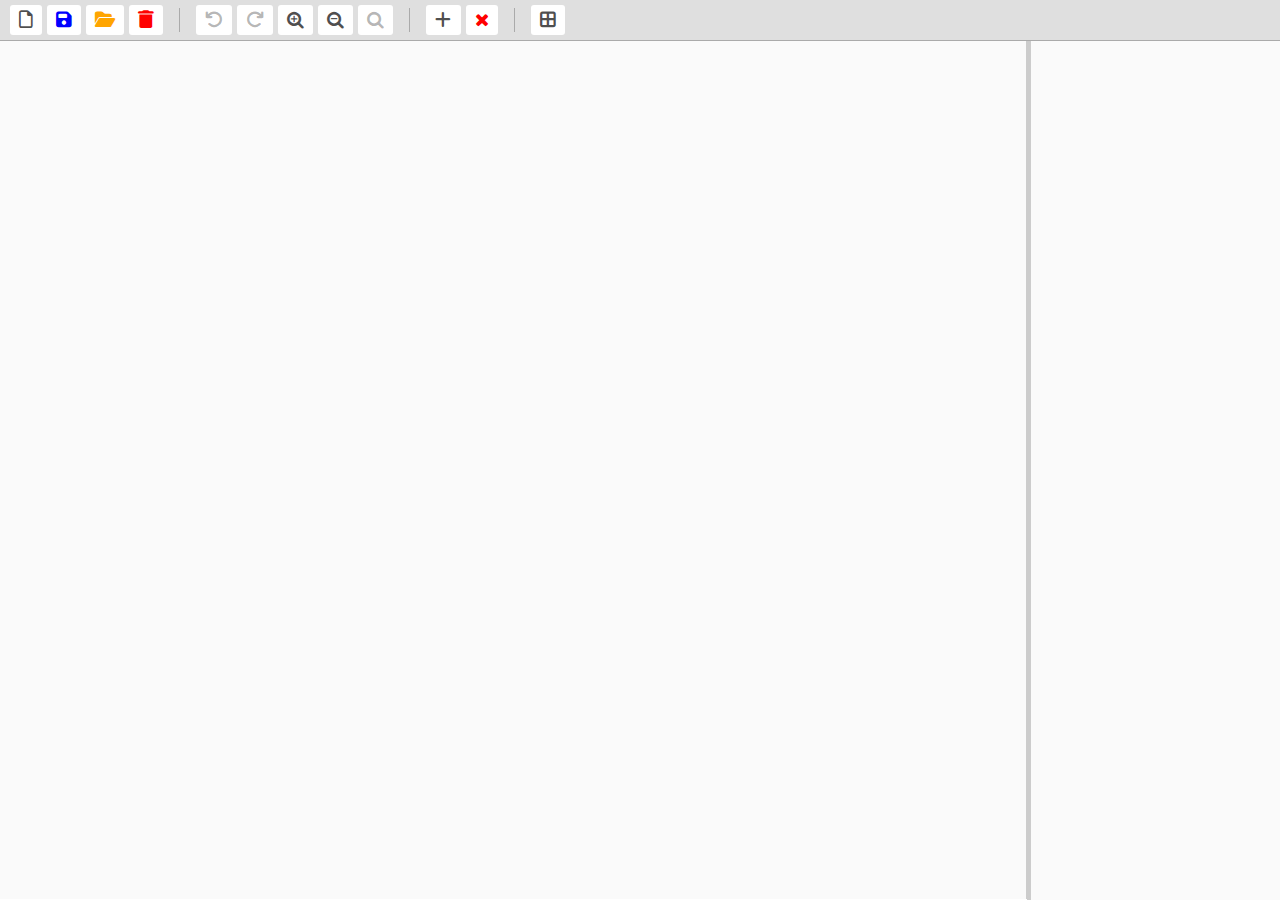
<file: index.html>
<!DOCTYPE html>
<html lang="ru">
<head>
    <meta charset="UTF-8">
    <title>Диаграмма с авторасширением</title>

    <link rel="stylesheet" href="https://cdnjs.cloudflare.com/ajax/libs/font-awesome/6.5.0/css/all.min.css"
          integrity="sha512-..." crossorigin="anonymous" referrerpolicy="no-referrer"/>
    <link rel="stylesheet" href="https://cdnjs.cloudflare.com/ajax/libs/font-awesome/4.7.0/css/font-awesome.min.css"
          integrity="sha512-..." crossorigin="anonymous" referrerpolicy="no-referrer"/>
    <link rel="stylesheet" href="style.css">
</head>
<body>

<!-- Верхняя панель -->
<div id="toolbar">

    <!-- Работа с проектом -->
    <div class="group">
        <button title="Новый проект" id="newProject"><i class="far fa-file"></i></button>
        <button title="Сохранить проект" id="saveProject"><i class="fas fa-floppy-disk"></i></button>
        <button title="Открыть проект" id="loadProject"><i class="fas fa-folder-open"></i></button>
        <button title="Удалить проект" id="deleteProject"><i class="fas fa-trash"></i></button>
    </div>

    <div class="separator"></div>

    <!-- Undo/Redo и масштаб -->
    <div class="group">
        <button title="Undo" id="undo" class="disabled"><i class="fas fa-undo"></i></button>
        <button title="Redo" id="redo" class="disabled"><i class="fas fa-redo"></i></button>
        <button title="Увеличить масштаб" id="zoomIn"><i class="fa fa-search-plus" aria-hidden="true"></i></button>
        <button title="Уменьшить масштаб" id="zoomOut"><i class="fa fa-search-minus" aria-hidden="true"></i></button>
        <button title="Сброс масштаба" id="zoomReset" class="disabled"><i class="fa fa-search" aria-hidden="true"></i></button>
    </div>

    <div class="separator"></div>

    <!-- Добавление -->
    <div class="group">
        <button title="Добавить таблицу" id="addBlock"><i class="fas fa-plus"></i></button>
        <button title="Добавить связь" id="addConnection" style="display: none"><i class="fas fa-link"></i></button>
        <button title="Удалить обьект" id="removeObject" class="disabled"><i class="fa fa-times" aria-hidden="true"></i></button>
    </div>

    <div class="separator"></div>

    <div class="group">
        <button title="Показать сетку" id="toggleGrid"><i class="fas fa-border-all"></i></button>
        <button title="Прилипание к сетке" id="toggleSnap" class="active"><i class="fas fa-magnet"></i></button>
    </div>

</div>

<div id="main">
    <div id="workspace">
        <div id="canvas">
            <svg id="connections">
                <defs>
                    <!-- воронья лапка (N) -->
                    <marker id="many" class="marker-relation" markerWidth="14" markerHeight="14" refX="13" refY="7"
                            orient="auto" markerUnits="strokeWidth">
                        <path d="M13,0 L1,7 L13,14" stroke="gray" stroke-width="1" fill="none"/>
                    </marker>

                    <marker id="many-start" class="marker-relation" markerWidth="14" markerHeight="14" refX="0" refY="7"
                            orient="auto" markerUnits="strokeWidth">
                        <path d="M0,0 L13,7 L0,13" stroke="gray" stroke-width="1" fill="none"/>
                    </marker>
                </defs>
            </svg>
        </div>
    </div>

    <div id="splitter"></div>

    <div id="inspector">

    </div>
</div>

<!-- шаблон заголовка для инспектора -->
<template id="inspector-title-template">
    <div class="inspector-title model-list">
        <div class="left">
            <button class="back-btn" title="Вернуться к списку">←</button>
            <span class="title-text">Модель</span>
        </div>
        <span class="subtitle">properties</span>
    </div>
</template>

<template id="inspector-model-list">
    <div class="inspector-title property">
        <div class="left">
            <span class="title-text">Список обьектов</span>
        </div>
        <span class="subtitle">list</span>
    </div>
</template>


<script src="js/variables.js"></script>
<script src="js/model-name.js"></script>

<script>
    let btnAddConnection = document.getElementById("addConnection");

    function showBtnAddConnection(){
        btnAddConnection.style.display = 'block';
    }

    function hideBtnAddConnection(){
        btnAddConnection.style.display = 'none';
    }
    //*******************************************************
    //                     Создание блока                  //
    //*******************************************************
    function createBlock(data = null) {

        const block = document.createElement("div");

        block.className = "block";
        block.style.top = (data?.top || 50) + "px";
        block.style.left = (data?.left || 50) + "px";
        // Присваиваем уникальный UUID
        block.dataset.id = data?.id || generateUUID();

        const uniqueName = getUniqueDefaultName("Model");
        const name = data?.title || uniqueName;

        block.innerHTML = `
      <div class="block-header">
        <span class="title">${name}</span>
        <span class="delete-block">×</span>
      </div>
      <ul class="fields">
        ${(data?.fields || ["id INT", "name VARCHAR"]).map(f => {
            const [name, type] = f.split(" ");
            return `<li data-field-name="${name}" data-block-id="${block.dataset.id}"><span>${name}</span><span>${type}</span></li>`;
        }).join("")}
      </ul>
      <button class="add-field">+ Добавить поле</button>
    `;

        canvas.appendChild(block);

        block.x = block.offsetLeft;
        block.y = block.offsetTop;
        block.title = name;

        let title = block.querySelector(".title");

        title.title = "Для редактирования имени - двойной клик";

        block.querySelector(".delete-block").onclick = () => {
            if (confirm("Удалить обьект?")) {
                block.remove();
                updateAllConnections();
                saveState();
                inspector.showModelList();
            }
        };

        // block.querySelector(".add-field").onclick = () => {
        //     const li = document.createElement("li");
        //     li.innerHTML = "<span>new_field</span><span>INT</span>";
        //     block.querySelector(".fields").appendChild(li);
        //     attachFieldEvents(li);
        //     saveState();
        // };
        //
        title.parentElement.ondblclick = () => enableEditing(title, block);

        // ------------------- Перетаскивание блока -------------------
        let header = block.querySelector(".block-header");

        header.onmousedown = e => {
            if (e.shiftKey) {
                //startFieldConnection(block, e);
            } else {
                startDragging(block, e);
            }
        };

        [...block.querySelectorAll("li")].forEach(attachFieldEvents);

        adjustCanvasSize();

        inspector.showModelList();
    }

    //*******************************************************
    //                   Перетаскивание                    //
    //*******************************************************
    function startDragging(block, e) {
        let isChange = false;
        let startX = e.clientX;
        let startY = e.clientY;

        // Вызывается при перемещении блока
        function onMouseMove(ev) {
            isChange = true;
            const dx = ev.clientX - startX;
            const dy = ev.clientY - startY;

            block.x += dx;
            block.y += dy;

            block.x = block.x < 10 ? 10 : block.x;
            block.y = block.y < 10 ? 10 : block.y;

            // Привязка к сетке
            if(snapToGrid) {
               // block.x = Math.round(block.x / gridSize) * gridSize;
                //block.y = Math.round(block.y / gridSize) * gridSize;

                const threshold = 4; // пикселей

                const x = Math.round(block.x / gridSize) * gridSize;
                if (Math.abs(x - block.x) < threshold) {
                    block.x = x;
                }

                const y = Math.round(block.y / gridSize) * gridSize;
                if (Math.abs(y - block.y) < threshold) {
                    block.y = y;
                }
            }

            block.style.left = block.x + "px";
            block.style.top = block.y + "px";

            startX = ev.clientX;
            startY = ev.clientY;

            adjustCanvasSize();
            updateAllConnections();
        }

        document.addEventListener("mousemove", onMouseMove);

        document.onmouseup = () => {
            document.removeEventListener("mousemove", onMouseMove);
            document.onmouseup = null;
            //saveState();
            if(isChange) {
                saveDraft();
                isChange = false;
            }
        };
    }

    //********************************************************
    //             События полей для соединения             //
    //********************************************************
    function attachFieldEvents(li) {

        li.onmousedown = e => {

            if (e.shiftKey) {

                startFieldConnection(li, e);

                e.preventDefault();
            }else{
showBtnAddConnection();
            }
        };
    }

    // ------------ Начало соединения поля ------------------
    function startFieldConnection(li, e) {
        connecting = li;
        tempLine = document.createElementNS("http://www.w3.org/2000/svg", "path");
        tempLine.setAttribute("stroke", "gray");
        tempLine.setAttribute("stroke-width", "1");
        tempLine.setAttribute("fill", "none");
        tempLine.setAttribute("stroke-dasharray", "5,5");
        svgContainer.appendChild(tempLine);
        document.addEventListener("mousemove", onTempLineMoveField); // рисуем временную линию
        document.addEventListener("mouseup", onTempLineEndField);    // кнопка отпущена - фиксируем результат
    }

    function onTempLineMoveField(e) {
        if (!connecting) return;

        const zoom = zoomLevel || 1;

        const a = connecting.getBoundingClientRect();
        const cs = canvas.getBoundingClientRect();

        // Преобразуем координаты с учетом масштаба
        const x1 = (a.right - cs.left) / zoom;
        const y1 = (a.top + a.height / 2 - cs.top) / zoom;
        const x2 = (e.clientX - cs.left) / zoom;
        const y2 = (e.clientY - cs.top) / zoom;

        const midX = (x1 + x2) / 2;
        tempLine.setAttribute("d", `M${x1},${y1} L${midX},${y1} L${midX},${y2} L${x2},${y2}`);
    }

    // ------------------- Завершение соединения -------------------
    function onTempLineEndField(e) {
        if (!connecting) return;
        const target = document.elementFromPoint(e.clientX, e.clientY);
        const targetLi = target.closest("li");
        if (targetLi && targetLi !== connecting) {
            connectFields(connecting, targetLi);
            saveConnections();
        }
        tempLine.remove();
        tempLine = null;
        connecting = null;
        document.removeEventListener("mousemove", onTempLineMoveField);
        document.removeEventListener("mouseup", onTempLineEndField);
    }

    // ------------------- Создание постоянной линии -------------------
    function connectFields(fromLi, toLi, type = "one-to-many") {
        const path = document.createElementNS("http://www.w3.org/2000/svg", "path");
        path.setAttribute("stroke", "gray");
        path.setAttribute("stroke-width", "1");
        path.setAttribute("fill", "none");
        path.setAttribute("marker-start", "url(#many-start)");
        path.setAttribute("marker-end", "url(#many)");
        svgContainer.appendChild(path);

        // хит-зона — невидимая линия для удобного наведения
        const hitPath = document.createElementNS("http://www.w3.org/2000/svg", "path");
        hitPath.setAttribute("stroke", "transparent");
        hitPath.setAttribute("stroke-width", "8"); // удобная зона
        hitPath.setAttribute("fill", "none");
        hitPath.setAttribute("pointer-events", "stroke"); // чтобы ловила события
        svgContainer.appendChild(hitPath);

        // удаление связи по клику
        hitPath.addEventListener("click", () => {
            if (confirm("Удалить связь?")) {
                const idx = connections.findIndex(c => c.path === path);
                if (idx !== -1) {
                    connections[idx].path.remove();         // убрать из DOM
                    connections[idx].hitPath.remove();
                    connections.splice(idx, 1);             // убрать из массива
                    saveConnections();                      // обновить хранилище
                }
            }
        });

        hitPath.addEventListener("mouseenter", () => {
            //path.setAttribute("stroke", "tomato");
            path.setAttribute("stroke", "#666");
            path.setAttribute("stroke-width", "2")
        });
        hitPath.addEventListener("mouseleave", () => {
            path.setAttribute("stroke", "gray");
            path.setAttribute("stroke-width", "1")
        });

        const rel = {from: fromLi, to: toLi, path, hitPath};
        connections.push(rel);

        updateConnection(rel);
    }

    // ------------------- Обновление линии -------------------
    function updateConnection(rel) {
        const svg = document.getElementById('connections');
        const canvas = document.getElementById('canvas');

        // Подгоняем SVG под canvas
        const width = canvas.offsetWidth;
        const height = canvas.offsetHeight;
        svg.setAttribute('width', width);
        svg.setAttribute('height', height);
        svg.setAttribute('viewBox', `0 0 ${width} ${height}`);

        // Получаем координаты li через getBoundingClientRect
        const zoom = zoomLevel;

        const aRect = rel.from.getBoundingClientRect();
        const bRect = rel.to.getBoundingClientRect();
        const canvasRect = canvas.getBoundingClientRect();

        const x1 = (aRect.right - canvasRect.left) / zoom;
        const y1 = (aRect.top + aRect.height / 2 - canvasRect.top) / zoom;

        const x2 = (bRect.left - canvasRect.left) / zoom;
        const y2 = (bRect.top + bRect.height / 2 - canvasRect.top) / zoom;


        const points = [];
        points.push([x1, y1]);

        const verticalOffset = Math.abs(y2 - y1) / 2;

        if (x2 > x1 && ((x2 - x1) > 35)) {
            const midX = (x1 + x2) / 2;
            points.push([midX, y1]);
            points.push([midX, y2]);
        } else {
            const midX1 = x1 + 30;
            points.push([midX1, y1]);
            const midY = y1 < y2 ? y1 + verticalOffset : y1 - verticalOffset;
            const midX2 = x2 - 30;
            points.push([midX1, midY]);
            points.push([midX2, midY]);
            points.push([midX2, y2]);
        }

        points.push([x2, y2]);

        const d = points.map((p, i) => (i === 0 ? "M" : "L") + p[0] + "," + p[1]).join(" ");
        rel.path.setAttribute("d", d);
        if (rel.hitPath) rel.hitPath.setAttribute("d", d);
    }

    //********************************************************
    //                Кнопка добавить обьект                //
    //********************************************************
    document.getElementById("addBlock").onclick = () => {
        createBlock();
        saveState();
    };


    function updateAllConnections() {
        connections.forEach((el) => {
            let toId = el.to.dataset.blockId;
            let fromId = el.from.dataset.blockId;
            if (document.querySelector(`[data-block-id="${fromId}"]`) && document.querySelector(`[data-block-id="${toId}"]`)) {
                updateConnection(el);
            }else{
                el.path.remove();
                el.hitPath.remove();
            }
        });
    }

    function saveConnections() {
        saveState();
    }

    function saveState() {
        saveDraft();
    }

    //**************************************************************
    // Получить данные о текущем состоянии проекта в формате JSON //
    //**************************************************************
    function serializeState() {

        const blocks = Array.from(document.querySelectorAll(".block")).map(block => {

            const fields = Array.from(block.querySelectorAll(".fields li")).map(li => {
                const name = li.querySelector("span:nth-child(1)").innerText;
                const type = li.querySelector("span:nth-child(2)").innerText;
                return `${name} ${type}`;
            });

            const title = block.querySelector(".title")?.innerText || "Model";

            return {
                id: block.dataset.id,
                title,
                top: block.y,
                left: block.x,
                fields
            };
        });

        const rels = connections.map(c => ({
            fromId: c.from.closest(".block").dataset.id,
            fromField: c.from.dataset.fieldName,
            toId: c.to.closest(".block").dataset.id,
            toField: c.to.dataset.fieldName
        }));

        return {
            blocks,
            connections: rels
        };
    }

    //**************************************************************
    //         Загрузить конфигурацию проекта из data             //
    //**************************************************************
    function loadState(data) {

        // -------------  Очистить рабочее поле  --------------
        document.querySelectorAll(".block").forEach(b => b.remove());
        connections.forEach(c => c.path.remove());
        connections = [];

        // -------------  Восстановление блоков  --------------
        data.blocks.forEach(b => {
            createBlock({
                title: b.title,
                top: b.top,
                left: b.left,
                fields: b.fields
            });

            // -------  Задать блокам id и положение  --------
            const block = document.querySelectorAll(".block");
            const lastBlock = block[block.length - 1];
            lastBlock.dataset.id = b.id;
            lastBlock.x = b.left;
            lastBlock.y = b.top;
        });

        // ----------------- Восстановить связи  ---------------
        data.connections.forEach(rel => {

            const fromBlock = document.querySelector(`.block[data-id='${rel.fromId}']`);
            const toBlock = document.querySelector(`.block[data-id='${rel.toId}']`);

            if (!fromBlock || !toBlock) return;

            const fromField = Array.from(fromBlock.querySelectorAll("li"))
                .find(li => li.dataset.fieldName === rel.fromField);

            const toField = Array.from(toBlock.querySelectorAll("li"))
                .find(li => li.dataset.fieldName === rel.toField);

            // ------ Отрисовать линию -------
            if (fromField && toField) {
                connectFields(fromField, toField);
            }
        });
    }

    //***********************************************************************
    //  Сохранить в draft (черновик) после каждого действия с элементами   //
    //***********************************************************************
    function saveDraft() {
        const data = serializeState();
        localStorage.setItem("draftState", JSON.stringify(data));
        pushToHistory(data);
    }

    //************************************************************************
    //       Загрузить draft (черновик) - используется при запуске          //
    //************************************************************************
    function loadDraft() {
        const data = JSON.parse(localStorage.getItem("draftState") || "null");
        if (data) loadState(data);
    }


    //************************************************************
    //       Подстроить область рисования при перемещении       //
    //************************************************************
    function adjustCanvasSize() {
        const blocks = document.querySelectorAll(".block");
        let maxX = 0;
        let maxY = 0;

        blocks.forEach(block => {
            const right = block.x + block.offsetWidth;
            const bottom = block.y + block.offsetHeight;
            if (right > maxX) maxX = right;
            if (bottom > maxY) maxY = bottom;
        });

        // добавляем небольшой отступ
        const padding = 50;

        const newWidth = Math.max(canvas.offsetWidth, maxX + padding);
        const newHeight = Math.max(canvas.offsetHeight, maxY + padding);

        canvas.style.width = newWidth + "px";
        canvas.style.height = newHeight + "px";

        // также обновляем SVG
        const svg = document.getElementById("connections");
        svg.setAttribute('width', newWidth);
        svg.setAttribute('height', newHeight);
        svg.setAttribute('viewBox', `0 0 ${newWidth} ${newHeight}`);
    }


</script>

<script src="js/inspector.js"></script>
<script src="js/zoom.js"></script>
<script src="js/grid.js"></script>
<script src="js/main.js"></script>
<script src="js/undo-redo.js"></script>
<script src="js/project.js"></script>
</body>
</html>
</file>
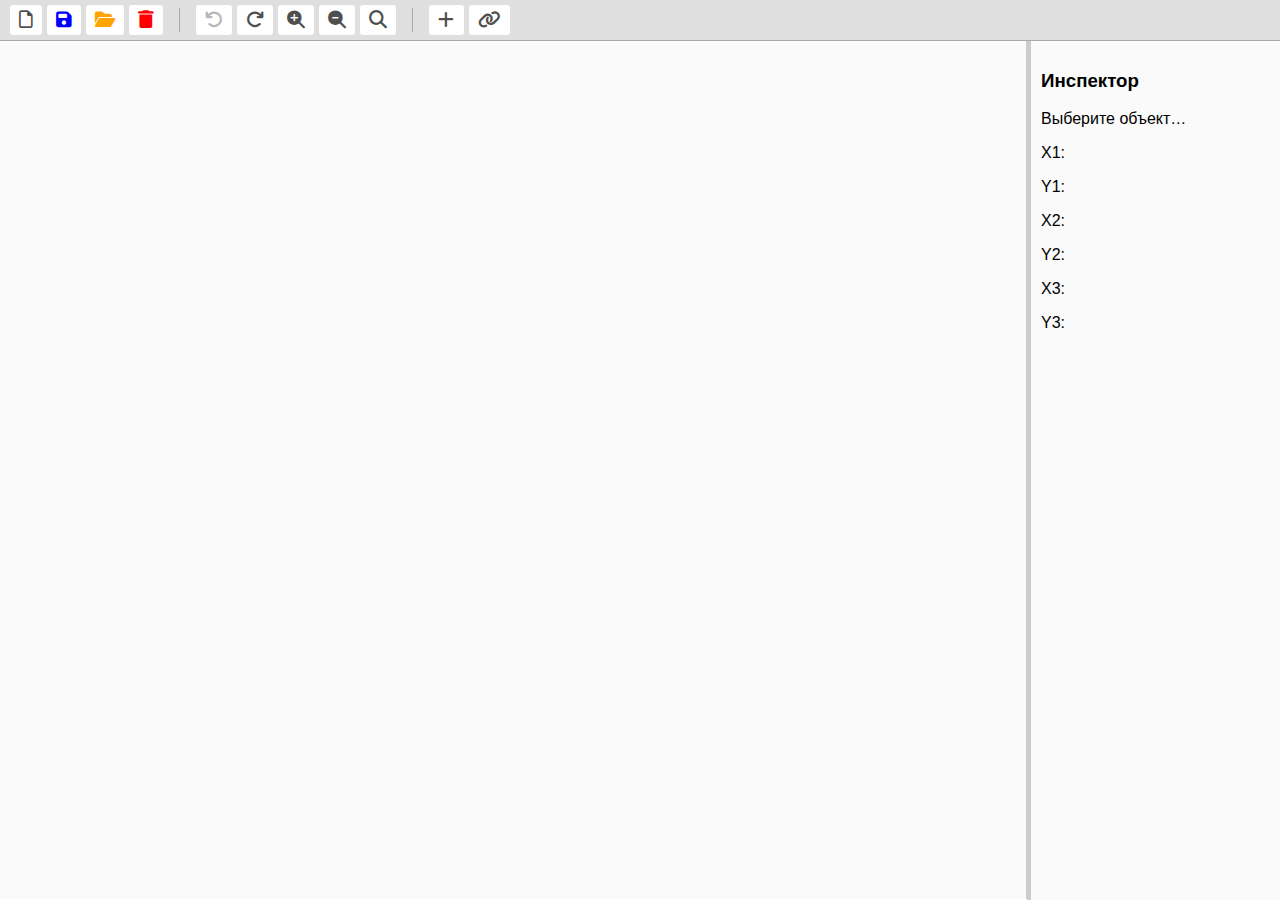
<file: old/index.html>
<!DOCTYPE html>
<html lang="ru">
<head>
    <meta charset="UTF-8">
    <title>Workbench Designer с полями</title>
    <link rel="stylesheet" href="https://cdnjs.cloudflare.com/ajax/libs/font-awesome/6.5.0/css/all.min.css"
          integrity="sha512-..." crossorigin="anonymous" referrerpolicy="no-referrer"/>
    <link rel="stylesheet" href="../style.css">
</head>
<body>
<!-- Верхняя панель -->
<div id="toolbar">

    <!-- Работа с проектом -->
    <div class="group">
        <button title="Новый проект" id="newProject"><i class="far fa-file"></i></button>
        <button title="Сохранить проект" id="saveProject"><i class="fas fa-floppy-disk"></i></button>
        <button title="Открыть проект" id="loadProject"><i class="fas fa-folder-open"></i></button>
        <button title="Удалить проект" id="deleteProject"><i class="fas fa-trash"></i></button>
    </div>

    <div class="separator"></div>

    <!-- Undo/Redo и масштаб -->
    <div class="group">
        <button title="Undo" id="undo" class="disabled"><i class="fas fa-undo"></i></button>
        <button title="Redo" id="redo"><i class="fas fa-redo"></i></button>
        <button title="Увеличить масштаб" id="zoomIn"><i class="fas fa-magnifying-glass-plus"></i></button>
        <button title="Уменьшить масштаб" id="zoomOut"><i class="fas fa-magnifying-glass-minus"></i></button>
        <button title="Сброс масштаба" id="zoomReset"><i class="fas fa-magnifying-glass"></i></button>
    </div>

    <div class="separator"></div>

    <!-- Добавление -->
    <div class="group">
        <button title="Добавить таблицу" id="addBlock"><i class="fas fa-plus"></i></button>
        <button title="Добавить связь" id="addConnection"><i class="fas fa-link"></i></button>
    </div>

</div>

<!-- Центральная часть -->
<div id="main">
        <div class="workspace" id="workspace" style="">
            <svg id="connections" style="overflow: visible;">
                <defs>
                    <!-- одиночная палочка (1) -->
                    <marker id="one" markerWidth="6" markerHeight="20" refX="1" refY="10" orient="auto"
                            markerUnits="strokeWidth">
                        <path d="M1,0 L1,20" stroke="black" stroke-width="1"/>
                    </marker>

                    <!-- воронья лапка (N) -->
                    <marker id="many" class="marker-relation" markerWidth="14" markerHeight="14" refX="13" refY="7"
                            orient="auto" markerUnits="strokeWidth">
                        <path d="M13,0 L1,7 L13,14" stroke="gray" stroke-width="1" fill="none"/>
                    </marker>

                    <marker id="many-start" class="marker-relation" markerWidth="14" markerHeight="14" refX="0" refY="7"
                            orient="auto" markerUnits="strokeWidth">
                        <path d="M0,0 L13,7 L0,13" stroke="gray" stroke-width="1" fill="none"/>
                    </marker>
                </defs>
            </svg>
        </div>

    <div id="splitter"></div>

    <div id="inspector">
        <h3>Инспектор</h3>
        <p>Выберите объект…</p>
        <p>X1: <span id="x1"></span></p>
        <p>Y1: <span id="y1"></span></p>
        <p>X2: <span id="x2"></span></p>
        <p>Y2: <span id="y2"></span></p>
        <p>X3: <span id="x3"></span></p>
        <p>Y3: <span id="y3"></span></p>
    </div>

</div>

<!-- Нижняя строка -->
<!--<div id="statusbar">-->
<!--    <span id="projectName">Проект: безымянный</span>-->
<!--    <span id="hint">Подсказка: ничего не выбрано</span>-->
<!--</div>-->

<script>
   // const hint = document.getElementById("hint");
   // document.getElementById("workspace").addEventListener("mousemove", e => {
   //     hint.textContent = `Координаты: ${e.offsetX}, ${e.offsetY}`;
   // });

    const splitter = document.getElementById('splitter');
    const work = document.getElementById('workspace');
    const inspector = document.getElementById('inspector');

    splitter.addEventListener('mousedown', e => {
        e.preventDefault();
        const startX = e.clientX;
        const startWorkspaceWidth = work.offsetWidth;
        const startInspectorWidth = inspector.offsetWidth;

        function onMouseMove(ev) {
            const dx = ev.clientX - startX;
            const newWorkspaceWidth = startWorkspaceWidth + dx;
            const newInspectorWidth = startInspectorWidth - dx;
            if (newWorkspaceWidth < 100 || newInspectorWidth < 100) return; // минимальные размеры
            work.style.flex = '0 0 ' + newWorkspaceWidth + 'px';
            inspector.style.width = newInspectorWidth + 'px';
        }

        function onMouseUp() {
            document.removeEventListener('mousemove', onMouseMove);
            document.removeEventListener('mouseup', onMouseUp);
        }

        document.addEventListener('mousemove', onMouseMove);
        document.addEventListener('mouseup', onMouseUp);
    });
</script>

<script src="storage.js"></script>
<script src="name_object.js"></script>
<script src="main.js"></script>

</body>
</html>
</file>
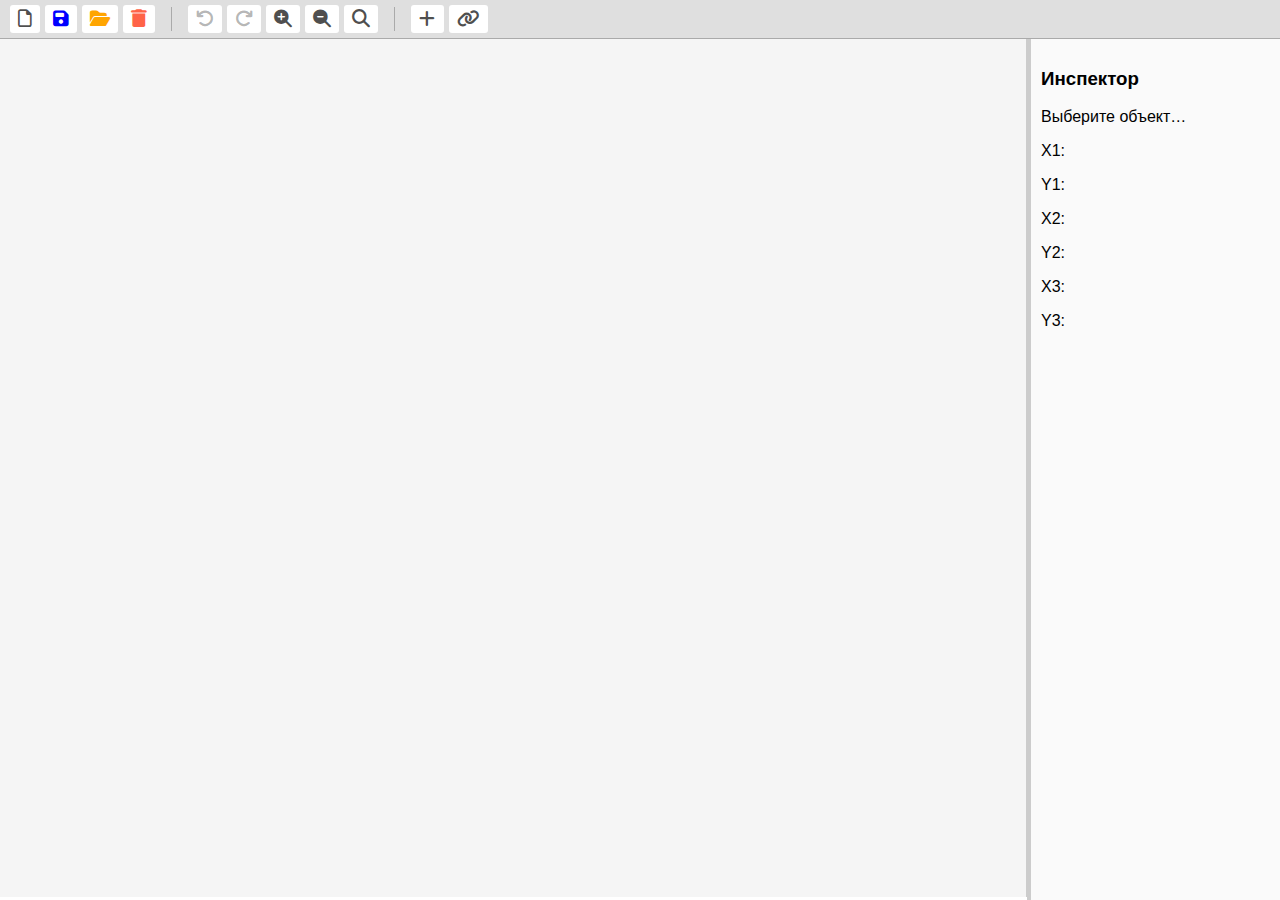
<file: index0.html>
<!DOCTYPE html>
<html lang="ru">
<head>
    <meta charset="UTF-8">
    <title>Диаграмма с авторасширением</title>

    <link rel="stylesheet" href="https://cdnjs.cloudflare.com/ajax/libs/font-awesome/6.5.0/css/all.min.css"
          integrity="sha512-..." crossorigin="anonymous" referrerpolicy="no-referrer"/>

    <style>
        body {
            margin: 0;
            font-family: sans-serif;
            display: flex;
            flex-direction: column;
            height: 100vh;
        }

        /* Панель инструментов */
        #toolbar {
            background: #dfdfdf;
            border-bottom: 1px solid #aaa;
            padding: 5px 10px;
            display: flex;
            align-items: center;
            gap: 8px;
        }

        #toolbar .group {
            display: flex;
            align-items: center;
            gap: 5px;
        }

        #toolbar .separator {
            width: 1px;
            background: #aaa;
            height: 24px;
            margin: 0 8px;
        }

        #toolbar button {
            border: none;
            background: #fff;
            padding: 5px 8px;
            cursor: pointer;
            border-radius: 3px;
            display: flex;
            align-items: center;
            justify-content: center;
            font-size: 16px;
        }

        #toolbar button:hover {
            background: #eeeeee;
        }

        #toolbar button span {
            margin-left: 4px;
            font-size: 14px;
        }

        #toolbar button i {
            font-size: 18px;
            color: rgba(0, 0, 0, 0.7); /* общий светлый тон */
            transition: color 0.2s;
        }

        #toolbar button:hover i {
            color: rgba(0, 0, 0, 1); /* при наведении темнее */
        }

        /* Цвета для отдельных кнопок */
        #saveProject i {
            color: blue !important;
        }

        #loadProject i {
            color: orange !important;
        }

        #deleteProject i {
            color: tomato !important;
        }

        button.disabled i {
            color: rgba(0, 0, 0, 0.3) !important; /* блеклый цвет */
            cursor: default !important; /* курсор не интерактивный */
            pointer-events: none !important; /* полностью отключает клики */
        }

        /**/

        #main {
            flex: 1;
            display: flex;
            height: calc(100% - 40px);
        }

        #workspace {
            overflow: scroll;
            position: relative;
            background: #f0f0f0;
        }

        #workspace {
            width: 100%;
            height: calc(100vh - 42px);
            background: #f5f5f5;
            flex: 1;
            border-right: 1px solid #ccc;
            /*overflow: auto;*/
        }

        #inspector {
            width: 250px;
            background: #fafafa;
            border-left: 1px solid #ccc;
            padding: 10px;
            box-sizing: border-box;
        }

        #splitter {
            width: 3px;
            cursor: ew-resize;
            background: #ccc;
        }

        #canvas {
            position: relative;
            width: 2000px; /* стартовая ширина */
            height: 2000px; /* стартовая высота */
        }

        /*.block {*/
        /*    position: absolute;*/
        /*    width: 120px;*/
        /*    height: 60px;*/
        /*    background-color: #3f51b5;*/
        /*    color: white;*/
        /*    border-radius: 6px;*/
        /*    text-align: center;*/
        /*    line-height: 60px;*/
        /*    user-select: none;*/
        /*    cursor: grab;*/
        /*    font-weight: bold;*/
        /*}*/

        .block {
            position: absolute;
            width: 240px;
            background: white;
            border: 1px solid #999;
            border-radius: 2px;
            box-shadow: 2px 2px 6px rgba(0, 0, 0, 0.1);
        }

        .block-header {
            display: flex;
            justify-content: space-between;
            align-items: center;
            background: #e6e6e6;
            padding: 6px 10px;
            font-weight: bold;
            cursor: move;
        }

        .block-header .title {
            white-space: nowrap;
            overflow: hidden;
            text-overflow: ellipsis;
            max-width: 200px;
            display: inline-block;
            vertical-align: middle;
        }

        .title-input {
            flex: 1;
            margin-right: 6px;
            font-weight: bold;
            border: 1px solid #fff;
            padding: 1px 2px;
            font-size: 14px;
        }

        .delete-block {
            cursor: pointer;
            color: red;
        }

        .fields {
            list-style: none;
            margin: 0;
            padding: 0;
        }

        .fields li {
            display: flex;
            justify-content: space-between;
            padding: 4px 8px;
            border-bottom: 1px solid #eee;
            cursor: pointer;
        }

        .fields li:hover {
            background: #f9f9f9;
        }

        .add-field {
            display: block;
            width: 100%;
            padding: 5px;
            border: none;
            background: #e0e0e0;
            cursor: pointer;
        }


        /*svg {*/
        /*    position: absolute;*/
        /*    top: 0;*/
        /*    left: 0;*/
        /*    pointer-events: none;*/
        /*    z-index: 0;*/
        /*}*/

        svg {
            position: absolute;
            top: 0;
            left: 0;
            width: 100%;
            height: 100%;
            pointer-events: none;
        }


        #workspace, .block, .header, .title {
            user-select: none;
            -webkit-user-select: none;
            -moz-user-select: none;
            -ms-user-select: none;
        }
    </style>
</head>
<body>

<!-- Верхняя панель -->
<div id="toolbar">

    <!-- Работа с проектом -->
    <div class="group">
        <button title="Новый проект" id="newProject"><i class="far fa-file"></i></button>
        <button title="Сохранить проект" id="saveProject"><i class="fas fa-floppy-disk"></i></button>
        <button title="Открыть проект" id="loadProject"><i class="fas fa-folder-open"></i></button>
        <button title="Удалить проект" id="deleteProject"><i class="fas fa-trash"></i></button>
    </div>

    <div class="separator"></div>

    <!-- Undo/Redo и масштаб -->
    <div class="group">
        <button title="Undo" id="undo" class="disabled"><i class="fas fa-undo"></i></button>
        <button title="Redo" id="redo" class="disabled"><i class="fas fa-redo"></i></button>
        <button title="Увеличить масштаб" id="zoomIn"><i class="fas fa-magnifying-glass-plus"></i></button>
        <button title="Уменьшить масштаб" id="zoomOut"><i class="fas fa-magnifying-glass-minus"></i></button>
        <button title="Сброс масштаба" id="zoomReset"><i class="fas fa-magnifying-glass"></i></button>
    </div>

    <div class="separator"></div>

    <!-- Добавление -->
    <div class="group">
        <button title="Добавить таблицу" id="addBlock"><i class="fas fa-plus"></i></button>
        <button title="Добавить связь" id="addConnection"><i class="fas fa-link"></i></button>
    </div>
</div>

<div id="main">
    <div id="workspace">
        <div id="canvas">
            <svg id="connections">
                <defs>
                    <!-- воронья лапка (N) -->
                    <marker id="many" class="marker-relation" markerWidth="14" markerHeight="14" refX="13" refY="7"
                            orient="auto" markerUnits="strokeWidth">
                        <path d="M13,0 L1,7 L13,14" stroke="gray" stroke-width="1" fill="none"/>
                    </marker>

                    <marker id="many-start" class="marker-relation" markerWidth="14" markerHeight="14" refX="0" refY="7"
                            orient="auto" markerUnits="strokeWidth">
                        <path d="M0,0 L13,7 L0,13" stroke="gray" stroke-width="1" fill="none"/>
                    </marker>
                </defs>
            </svg>
        </div>
    </div>

    <div id="splitter"></div>

    <div id="inspector">
        <h3>Инспектор</h3>
        <p>Выберите объект…</p>
        <p>X1: <span id="x1"></span></p>
        <p>Y1: <span id="y1"></span></p>
        <p>X2: <span id="x2"></span></p>
        <p>Y2: <span id="y2"></span></p>
        <p>X3: <span id="x3"></span></p>
        <p>Y3: <span id="y3"></span></p>
    </div>
</div>

<script>
    const svgContainer = document.getElementById("connections");
    const canvas = document.getElementById('canvas');
    let connecting = null;
    let tempLine = null;
    let connections = [];

    // Глобальные переменные
    let currentProjectId = null;

    // === История изменений для Undo/Redo ===
    let history = [];
    let historyPointer = -1;

    // ------------------- Функции для имен -------------------
    function toModelName(name) {
        name = name.replace(/[^a-zA-Z0-9\s_]/g, "").trim();
        const parts = name.split(/[\s_]+/);
        const camel = parts.map(p => p.charAt(0).toUpperCase() + p.slice(1).toLowerCase()).join("");
        return camel || "Model";
    }

    function isUniqueName(name, currentBlock = null) {
        const allTitles = Array.from(document.querySelectorAll(".block .title"))
            .filter(t => t !== currentBlock)
            .map(t => t.innerText.trim());
        return !allTitles.includes(name.trim());
    }

    function getUniqueDefaultName(base = "Model") {
        base = toModelName(base);
        let name = base, suffix = 1;
        while (!isUniqueName(name)) {
            name = base + '_' + suffix++;
        }
        return name;
    }

    // ------------------- Редактирование заголовка -------------------
    function enableEditing(titleEl) {
        const currentText = titleEl.innerText;
        const input = document.createElement("input");
        input.type = "text";
        input.value = currentText;
        input.className = "title-input";
        titleEl.replaceWith(input);
        input.focus();
        input.addEventListener("blur", () => finishEditing(input));
        input.addEventListener("keydown", (e) => {
            if (e.key === "Enter") finishEditing(input);
        });
    }

    function finishEditing(input) {
        let newName = toModelName(input.value);
        let suffix = 1, baseName = newName;
        while (!isUniqueName(newName, input)) {
            newName = `${baseName}${suffix++}`;
        }
        const newTitle = document.createElement("div");
        newTitle.className = "title";
        newTitle.innerText = newName;
        input.replaceWith(newTitle);
        let header = newTitle.parentElement;
        header.ondblclick = () => enableEditing(newTitle);
        saveState();
    }

    // вспомогательная функция для генерации UUID
    function generateUUID() {
        // простой вариант UUID v4
        return 'xxxxxxxx-xxxx-4xxx-yxxx-xxxxxxxxxxxx'.replace(/[xy]/g, function (c) {
            const r = Math.random() * 16 | 0, v = c === 'x' ? r : (r & 0x3 | 0x8);
            return v.toString(16);
        });
    }

    //*******************************************************
    //                     Создание блока                  //
    //*******************************************************
    function createBlock(data = null) {

        const block = document.createElement("div");

        block.className = "block";
        block.style.top = (data?.top || 50) + "px";
        block.style.left = (data?.left || 50) + "px";
        // Присваиваем уникальный UUID
        block.dataset.id = data?.id || generateUUID();

        const uniqueName = getUniqueDefaultName("Model");

        block.innerHTML = `
      <div class="block-header">
        <span class="title">${data?.title || uniqueName}</span>
        <span class="delete-block">×</span>
      </div>
      <ul class="fields">
        ${(data?.fields || ["id INT", "name VARCHAR"]).map(f => {
            const [name, type] = f.split(" ");
            return `<li data-field-name="${name}" data-block-id="${block.dataset.id}"><span>${name}</span><span>${type}</span></li>`;
        }).join("")}
      </ul>
      <button class="add-field">+ Добавить поле</button>
    `;

        workspace.appendChild(block);

        block.x = block.offsetLeft;
        block.y = block.offsetTop;

        let title = block.querySelector(".title");

        title.title = "Для редактирования имени - двойной клик";

        block.querySelector(".delete-block").onclick = () => {
            if (confirm("Удалить обьект?")) {
                block.remove();
                saveState();
            }
        };

        // block.querySelector(".add-field").onclick = () => {
        //     const li = document.createElement("li");
        //     li.innerHTML = "<span>new_field</span><span>INT</span>";
        //     block.querySelector(".fields").appendChild(li);
        //     attachFieldEvents(li);
        //     saveState();
        // };
        //
        title.parentElement.ondblclick = () => enableEditing(title);

        // ------------------- Перетаскивание блока -------------------
        let header = block.querySelector(".block-header");

        header.onmousedown = e => {
            if (e.shiftKey) {
                //startFieldConnection(block, e);
            } else {
                startDragging(block, e);
            }
        };

        [...block.querySelectorAll("li")].forEach(attachFieldEvents);

        adjustCanvasSize();

        //saveState();
    }

    //*******************************************************
    //                   Перетаскивание                    //
    //*******************************************************
    function startDragging(block, e) {

        let startX = e.clientX;
        let startY = e.clientY;

        // Вызывается при перемещении блока
        function onMouseMove(ev) {

            const dx = ev.clientX - startX;
            const dy = ev.clientY - startY;

            block.x += dx;
            block.y += dy;

            block.x = block.x < 10 ? 10 : block.x;
            block.y = block.y < 10 ? 10 : block.y;

            //document.getElementById('x1').innerHTML = block.y;

            block.style.left = block.x + "px";
            block.style.top = block.y + "px";

            startX = ev.clientX;
            startY = ev.clientY;

            adjustCanvasSize();
            updateAllConnections();
        }

        document.addEventListener("mousemove", onMouseMove);

        document.onmouseup = () => {
            document.removeEventListener("mousemove", onMouseMove);
            document.onmouseup = null;
            saveState();
        };
    }

    //********************************************************
    //             События полей для соединения             //
    //********************************************************
    function attachFieldEvents(li) {

        li.onmousedown = e => {

            if (e.shiftKey) {

                startFieldConnection(li, e);

                e.preventDefault();
            }
        };
    }

    // ------------ Начало соединения поля ------------------
    function startFieldConnection(li, e) {
        connecting = li;
        tempLine = document.createElementNS("http://www.w3.org/2000/svg", "path");
        tempLine.setAttribute("stroke", "gray");
        tempLine.setAttribute("stroke-width", "1");
        tempLine.setAttribute("fill", "none");
        tempLine.setAttribute("stroke-dasharray", "5,5");
        svgContainer.appendChild(tempLine);
        document.addEventListener("mousemove", onTempLineMoveField); // рисуем временную линию
        document.addEventListener("mouseup", onTempLineEndField);    // кнопка отпущена - фиксируем результат
    }

    // ------------------- Временная линия -------------------
    function onTempLineMoveField(e) {
        if (!connecting) return;
        const a = connecting.getBoundingClientRect();
        const cs = canvas.getBoundingClientRect();
        const x1 = a.right - cs.left;
        const y1 = a.top + a.height / 2 - cs.top;
        const x2 = e.clientX - cs.left;
        const y2 = e.clientY - cs.top;
        const midX = (x1 + x2) / 2;
        tempLine.setAttribute("d", `M${x1},${y1} L${midX},${y1} L${midX},${y2} L${x2},${y2}`);
    }

    // ------------------- Завершение соединения -------------------
    function onTempLineEndField(e) {
        if (!connecting) return;
        const target = document.elementFromPoint(e.clientX, e.clientY);
        const targetLi = target.closest("li");
        if (targetLi && targetLi !== connecting) {
            connectFields(connecting, targetLi);
        }
        tempLine.remove();
        tempLine = null;
        connecting = null;
        document.removeEventListener("mousemove", onTempLineMoveField);
        document.removeEventListener("mouseup", onTempLineEndField);
    }

    // ------------------- Создание постоянной линии -------------------
    function connectFields(fromLi, toLi, type = "one-to-many") {
        const path = document.createElementNS("http://www.w3.org/2000/svg", "path");
        path.setAttribute("stroke", "gray");
        path.setAttribute("stroke-width", "1");
        path.setAttribute("fill", "none");
        path.setAttribute("marker-start", "url(#many-start)");
        path.setAttribute("marker-end", "url(#many)");
        svgContainer.appendChild(path);

        // хит-зона — невидимая линия для удобного наведения
        const hitPath = document.createElementNS("http://www.w3.org/2000/svg", "path");
        hitPath.setAttribute("stroke", "transparent");
        hitPath.setAttribute("stroke-width", "8"); // удобная зона
        hitPath.setAttribute("fill", "none");
        hitPath.setAttribute("pointer-events", "stroke"); // чтобы ловила события
        svgContainer.appendChild(hitPath);

        // удаление связи по клику
        path.addEventListener("click", () => {
            if (confirm("Удалить связь?")) {
                const idx = connections.findIndex(c => c.path === path);
                if (idx !== -1) {
                    connections[idx].path.remove();         // убрать из DOM
                    connections.splice(idx, 1);  // убрать из массива
                    saveConnections();                      // обновить хранилище
                }
            }
        });

        hitPath.addEventListener("mouseenter", () => {
            path.setAttribute("stroke", "#666");
            path.setAttribute("stroke-width", "2")
        });
        hitPath.addEventListener("mouseleave", () => {
            path.setAttribute("stroke", "gray");
            path.setAttribute("stroke-width", "1")
        });

        const rel = {from: fromLi, to: toLi, path, hitPath};
        connections.push(rel);

        updateConnection(rel);

        saveConnections();
    }

    // ------------------- Обновление линии -------------------
    function updateConnection(rel) {
        const from = rel.from;
        const to = rel.to;
        const svg = document.getElementById('connections');
        const canvas = document.getElementById('canvas');

        // Подгоняем SVG под canvas
        const width = canvas.offsetWidth;
        const height = canvas.offsetHeight;
        svg.setAttribute('width', width);
        svg.setAttribute('height', height);
        svg.setAttribute('viewBox', `0 0 ${width} ${height}`);

        // Получаем координаты li через getBoundingClientRect
        const aRect = from.getBoundingClientRect();
        const bRect = to.getBoundingClientRect();
        const canvasRect = canvas.getBoundingClientRect();

        const x1 = aRect.right - canvasRect.left;
        const y1 = aRect.top + aRect.height / 2 - canvasRect.top;
        const x2 = bRect.left - canvasRect.left;
        const y2 = bRect.top + bRect.height / 2 - canvasRect.top;

        const points = [];
        points.push([x1, y1]);

        const verticalOffset = Math.abs(y2 - y1) / 2;

        if (x2 > x1 && ((x2 - x1) > 35)) {
            const midX = (x1 + x2) / 2;
            points.push([midX, y1]);
            points.push([midX, y2]);
        } else {
            const midX1 = x1 + 30;
            points.push([midX1, y1]);
            const midY = y1 < y2 ? y1 + verticalOffset : y1 - verticalOffset;
            const midX2 = x2 - 30;
            points.push([midX1, midY]);
            points.push([midX2, midY]);
            points.push([midX2, y2]);
        }

        points.push([x2, y2]);

        const d = points.map((p, i) => (i === 0 ? "M" : "L") + p[0] + "," + p[1]).join(" ");
        rel.path.setAttribute("d", d);
        if (rel.hitPath) rel.hitPath.setAttribute("d", d);
    }

    //********************************************************
    //                Кнопка добавить обьект                //
    //********************************************************
    document.getElementById("addBlock").onclick = () => {

        createBlock();

        saveState();
    };


    function updateAllConnections() {
        connections.forEach(updateConnection);
    }

    function saveConnections() {
        saveState();
    }

    function saveState() {
        saveDraft();
    }

    //**************************************************************
    // Получить данные о текущем состоянии проекта в формате JSON //
    //**************************************************************
    function serializeState() {

        const blocks = Array.from(document.querySelectorAll(".block")).map(block => {
            const fields = Array.from(block.querySelectorAll(".fields li")).map(li => {
                const name = li.querySelector("span:nth-child(1)").innerText;
                const type = li.querySelector("span:nth-child(2)").innerText;
                return `${name} ${type}`;
            });

            const title = block.querySelector(".title")?.innerText || "Model";

            return {
                id: block.dataset.id,
                title,
                top: block.y,
                left: block.x,
                fields
            };
        });

        const rels = connections.map(c => ({
            fromId: c.from.closest(".block").dataset.id,
            fromField: c.from.dataset.fieldName,
            toId: c.to.closest(".block").dataset.id,
            toField: c.to.dataset.fieldName
        }));

        return {
            blocks,
            connections: rels
        };
    }

    //**************************************************************
    //         Загрузить конфигурацию проекта из data             //
    //**************************************************************
    function loadState(data) {

        // -------------  Очистить рабочее поле  --------------
        document.querySelectorAll(".block").forEach(b => b.remove());
        connections.forEach(c => c.path.remove());
        connections = [];

        // -------------  Восстановление блоков  --------------
        data.blocks.forEach(b => {
            createBlock({
                title: b.title,
                top: b.top,
                left: b.left,
                fields: b.fields
            });

            // -------  Задать блокам id и положение  --------
            const block = document.querySelectorAll(".block");
            const lastBlock = block[block.length - 1];
            lastBlock.dataset.id = b.id;
            lastBlock.x = b.left;
            lastBlock.y = b.top;
        });

        // ----------------- Восстановить связи  ---------------
        data.connections.forEach(rel => {

            const fromBlock = document.querySelector(`.block[data-id='${rel.fromId}']`);
            const toBlock = document.querySelector(`.block[data-id='${rel.toId}']`);

            if (!fromBlock || !toBlock) return;

            const fromField = Array.from(fromBlock.querySelectorAll("li"))
                .find(li => li.dataset.fieldName === rel.fromField);
            const toField = Array.from(toBlock.querySelectorAll("li"))
                .find(li => li.dataset.fieldName === rel.toField);

            // ------ Отрисовать линию -------
            if (fromField && toField) {
                connectFields(fromField, toField);
            }
        });

       // updateAllConnections();
    }

    //***********************************************************************
    //  Сохранить в draft (черновик) после каждого действия с элементами   //
    //***********************************************************************
    function saveDraft() {
        const data = serializeState();
        localStorage.setItem("draftState", JSON.stringify(data));
        pushToHistory(data);
    }

    //************************************************************************
    //       Загрузить draft (черновик) - используется при запуске          //
    //************************************************************************
    function loadDraft() {
        const data = JSON.parse(localStorage.getItem("draftState") || "null");
        if (data) loadState(data);
    }

    //***************************************************************
    //        Сохранить рабочее поле как отдельный проект          //
    //***************************************************************
    function saveCurrentProjectAs(name) {
        const id = crypto.randomUUID(); // 📌 UUID
        const saved = JSON.parse(localStorage.getItem("savedProjects") || "{}");
        saved[id] = {
            id,
            name,
            timestamp: Date.now(),
            data: serializeState()
        };
        localStorage.setItem("savedProjects", JSON.stringify(saved));
        alert("Проект сохранён!");
    }

    //***************************************************************
    //   Загрузить на рабочее поле проект из хранилища по его ID   //
    //***************************************************************
    function loadProject(id) {
        const saved = JSON.parse(localStorage.getItem("savedProjects") || "{}");
        if (saved[id]) {
            loadState(saved[id].data);
            currentProjectId = id;
        }
    }

    //***************************************************************
    //           Удалить проект из хранилища по его ID             //
    //***************************************************************
    function deleteProject(id) {
        const saved = JSON.parse(localStorage.getItem("savedProjects") || "{}");
        delete saved[id];
        localStorage.setItem("savedProjects", JSON.stringify(saved));
    }

    document.getElementById("saveProject").onclick = () => {
        const name = prompt("Введите имя проекта:");
        if (name) saveCurrentProjectAs(name);
    };

    document.getElementById("loadProject").onclick = () => {
        const saved = JSON.parse(localStorage.getItem("savedProjects") || "{}");
        const keys = Object.keys(saved);
        if (keys.length === 0) {
            alert("Нет сохранённых проектов");
            return;
        }

        const menu = keys.map((k, i) => `${i + 1}. ${saved[k].name}`).join("\n");
        const choice = prompt(`Выберите номер проекта:\n${menu}`);
        const index = parseInt(choice);
        if (!isNaN(index) && index > 0 && index <= keys.length) {
            loadProject(keys[index - 1]);
        }
    };

    document.getElementById("deleteProject").onclick = () => {
        const saved = JSON.parse(localStorage.getItem("savedProjects") || "{}");
        const keys = Object.keys(saved);
        if (keys.length === 0) {
            alert("Нет проектов для удаления");
            return;
        }

        const menu = keys.map((k, i) => `${i + 1}. ${saved[k].name}`).join("\n");
        const choice = prompt(`Удалить проект:\n${menu}`);
        const index = parseInt(choice);
        if (!isNaN(index) && index > 0 && index <= keys.length) {
            if (confirm("Точно удалить?")) {
                deleteProject(keys[index - 1]);
                alert("Проект удалён");
            }
        }
    };


    function adjustCanvasSize() {
        const blocks = document.querySelectorAll(".block");
        let maxX = 0;
        let maxY = 0;

        blocks.forEach(block => {
            const right = block.x + block.offsetWidth;
            const bottom = block.y + block.offsetHeight;
            if (right > maxX) maxX = right;
            if (bottom > maxY) maxY = bottom;
        });

        // добавляем небольшой отступ
        const padding = 50;

        const newWidth = Math.max(canvas.offsetWidth, maxX + padding);
        const newHeight = Math.max(canvas.offsetHeight, maxY + padding);

        canvas.style.width = newWidth + "px";
        canvas.style.height = newHeight + "px";

        // также обновляем SVG
        const svg = document.getElementById("connections");
        svg.setAttribute('width', newWidth);
        svg.setAttribute('height', newHeight);
        svg.setAttribute('viewBox', `0 0 ${newWidth} ${newHeight}`);
    }

    //**************************************************************
    //                Запомнить очередное изменение               //
    //**************************************************************
    function pushToHistory(state) {
        // Удаляем всё "вперёд", если мы откатились назад
        if (historyPointer < history.length - 1) {
            history = history.slice(0, historyPointer + 1);
        }
        // поместить состояние в массив изменений
        history.push(JSON.stringify(state));
        historyPointer++;
        updateUndoRedoButtons();
    }

    //*************************************************************
    //                Прверка истории изменений                  //
    //*************************************************************
    function canUndo() {
        return historyPointer > 0;
    }
    function canRedo() {
        return historyPointer < history.length - 1;
    }

    function undo() {
        if (!canUndo()) return;
        historyPointer--;
        loadState(JSON.parse(history[historyPointer]));
        updateUndoRedoButtons();
    }

    function redo() {
        if (!canRedo()) return;
        historyPointer++;
        loadState(JSON.parse(history[historyPointer]));
        updateUndoRedoButtons();
    }

    function updateUndoRedoButtons() {
        const undoBtn = document.getElementById('undo');
        const redoBtn = document.getElementById('redo');

        undoBtn.classList.toggle('disabled', !canUndo());
        redoBtn.classList.toggle('disabled', !canRedo());
    }

    // ---------------------  Перемещение по истории изменений  -------------------
    document.getElementById('undo').onclick = undo;
    document.getElementById('redo').onclick = redo;

    // ----------- При обновлении страницы пытаемся загрузить последнее -----------
    loadDraft();

</script>

</body>
</html>
</file>
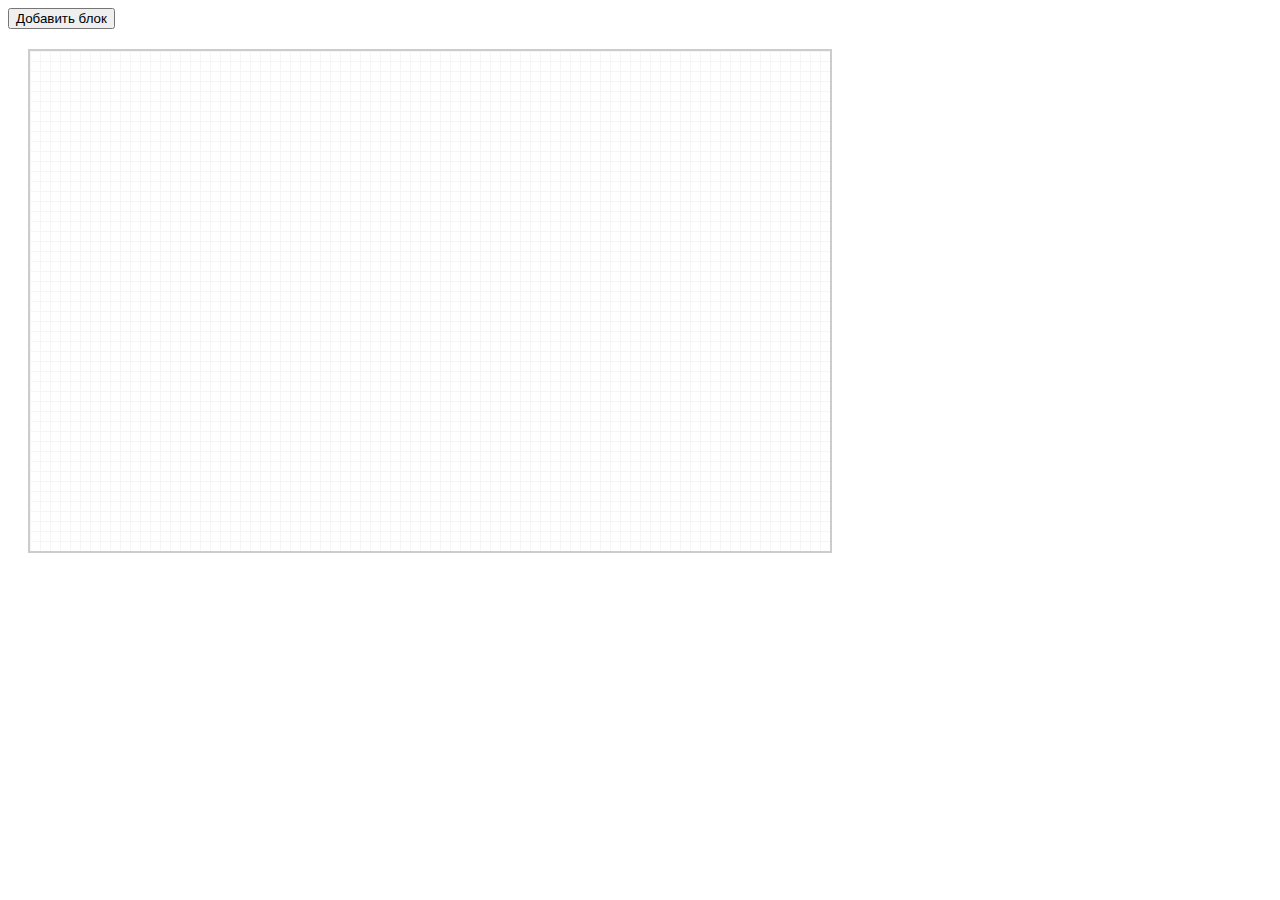
<file: index_.html>
<!DOCTYPE html>
<html lang="ru">
<head>
  <meta charset="UTF-8">
  <title>Редактор</title>
  <style>
    body {
      font-family: sans-serif;
    }
    #workspace {
      position: relative;
      width: 800px;
      height: 500px;
      border: 2px solid #ccc;
      margin: 20px;
      background-image: linear-gradient(to right, #f5f5f5 1px, transparent 1px),
                        linear-gradient(to bottom, #f5f5f5 1px, transparent 1px);
      background-size: 10px 10px;

    }
    .block {
      position: absolute;
      width: 240px;
      /*height: 160px;*/
      /*background: #d6ebff;*/
      /*border: 1px solid #d0e0f5;*/
      /*cursor: grab;*/
      /*text-align: center;*/
      /*line-height: 60px;*/
      /*user-select: none;*/
      background: white;
      border: 1px solid #999;
      border-radius: 2px;
      box-shadow: 2px 2px 6px rgba(0,0,0,0.1);
    }

    .block-header {
      display: flex;
      justify-content: space-between;
      align-items: center;
      background: #e6e6e6;
      padding: 6px 10px;
      font-weight: bold;
      cursor: move;
    }
    .block-header .title[contenteditable] {
      outline: none;
    }
    .delete-block { cursor: pointer; color: red; }

    .block.dragging {
      cursor: grabbing;
    }

    .delete-btn {
      position: absolute;
      top: 0; right: 0;
      width: 16px; height: 16px;
      background: red;
      color: white;
      font-weight: bold;
      text-align: center;
      line-height: 16px;
      font-size: 12px;
      cursor: pointer;
    }
    .add-field {
      display: block;
      width: 100%;
      padding: 5px;
      border: none;
      background: #e0e0e0;
      cursor: pointer;
    }
  </style>
</head>
<body>

<button onclick="addBlock()">Добавить блок</button>
<div id="workspace"></div>

<script>
const workspace = document.getElementById("workspace");
const gridSize = 10;
let blockCounter = 0;
let currentBlock = null;
let offsetX, offsetY;

function addBlock(x = 0, y = 0, id = null) {
  const block = document.createElement("div");
  block.className = "block";
  block.id = id || ("block-" + (++blockCounter));
  block.style.left = x + "px";
  block.style.top = y + "px";
  block.textContent = block.id;

// кнопка удаления
  const del = document.createElement('div');
  del.className = 'delete-btn';
  del.textContent = '×';
  del.onclick = (e) => {
    e.stopPropagation();
    removeBlock(block);
  };
  block.appendChild(del);

  block.innerHTML = `
        <div class="block-header">
          <span class="title" contenteditable="true">block-${blockCounter}</span>
          <span class="delete-block">×</span>
        </div>
        <button class="add-field">+ Добавить поле</button>
      `;

  block.querySelector(".delete-block").onclick = () => {
    block.remove();
    saveState();
  };

  block.addEventListener("mousedown", startDrag);
  workspace.appendChild(block);
  saveState();
}

function removeBlock(block) {
  // удаляем связи, связанные с блоком
  // connections = connections.filter(c => {
  //   if (c.from === block || c.to === block) {
  //     svg.removeChild(c.line);
  //     return false;
  //   }
  //   return true;
  // });
  // blocks = blocks.filter(b => b !== block);

  block.remove();
  saveState();
  adjustWorkspace();
}

function startDrag(e) {
  currentBlock = e.target;
  offsetX = e.clientX - currentBlock.offsetLeft;
  offsetY = e.clientY - currentBlock.offsetTop;

  currentBlock.classList.add("dragging");   // курсор "grabbing"

  document.addEventListener("mousemove", drag);
  document.addEventListener("mouseup", stopDrag);
}

function drag(e) {
  if (!currentBlock) return;
  let newLeft = e.clientX - offsetX;
  let newTop = e.clientY - offsetY;

  // Ограничение сверху и слева
  if (newLeft < 10) newLeft = 10;
  else newLeft = Math.round((newLeft - 10) / gridSize) * gridSize;

  if (newTop < 10) newTop = 10;
  else newTop = Math.round((newTop - 10) / gridSize) * gridSize;

  // Динамическое расширение вправо и вниз
  const requiredWidth = newLeft + currentBlock.offsetWidth;
  const requiredHeight = newTop + currentBlock.offsetHeight;

  if ((workspace.clientWidth - 10) < requiredWidth) {
    workspace.style.width = (requiredWidth + 10) + "px";
  }
  if ((workspace.clientHeight - 10) < requiredHeight) {
    workspace.style.height = (requiredHeight + 10) + "px";
  }

  currentBlock.style.left = newLeft + "px";
  currentBlock.style.top = newTop + "px";
}

function stopDrag() {
  if (currentBlock) {
    saveState();
  }
  currentBlock.classList.remove("dragging");   // курсор "grabbing"

  currentBlock = null;

  document.removeEventListener("mousemove", drag);
  document.removeEventListener("mouseup", stopDrag);
}

function saveState() {
  const blocks = [];
  document.querySelectorAll('.block').forEach(block => {
    blocks.push({
      id: block.id,
      left: block.style.left,
      top: block.style.top
    });
  });

  localStorage.setItem("workspaceState", JSON.stringify(blocks));
}

function adjustWorkspace() {
  const blocks = document.querySelectorAll('.block');
  let maxRight = 0;
  let maxBottom = 0;

  blocks.forEach(block => {
    const right = block.offsetLeft + block.offsetWidth;
    const bottom = block.offsetTop + block.offsetHeight;
    if (right > maxRight) maxRight = right;
    if (bottom > maxBottom) maxBottom = bottom;
  });

  // Подгоняем ширину и высоту, если текущая меньше
  if (workspace.clientWidth < maxRight + 10) {
    workspace.style.width = (maxRight + 10) + "px";
  }
  if (workspace.clientHeight < maxBottom + 10) {
    workspace.style.height = (maxBottom + 10) + "px";
  }
}
function loadState() {
  const saved = localStorage.getItem("workspaceState");
  if (saved) {
    const blocks = JSON.parse(saved);
    blocks.forEach(data => {
      // достаём id, чтобы при восстановлении не дублировать
      addBlock(parseInt(data.left), parseInt(data.top), data.id);
    });
  }

  adjustWorkspace();
}

window.onload = loadState;
</script>
</body>
</html>
</file>
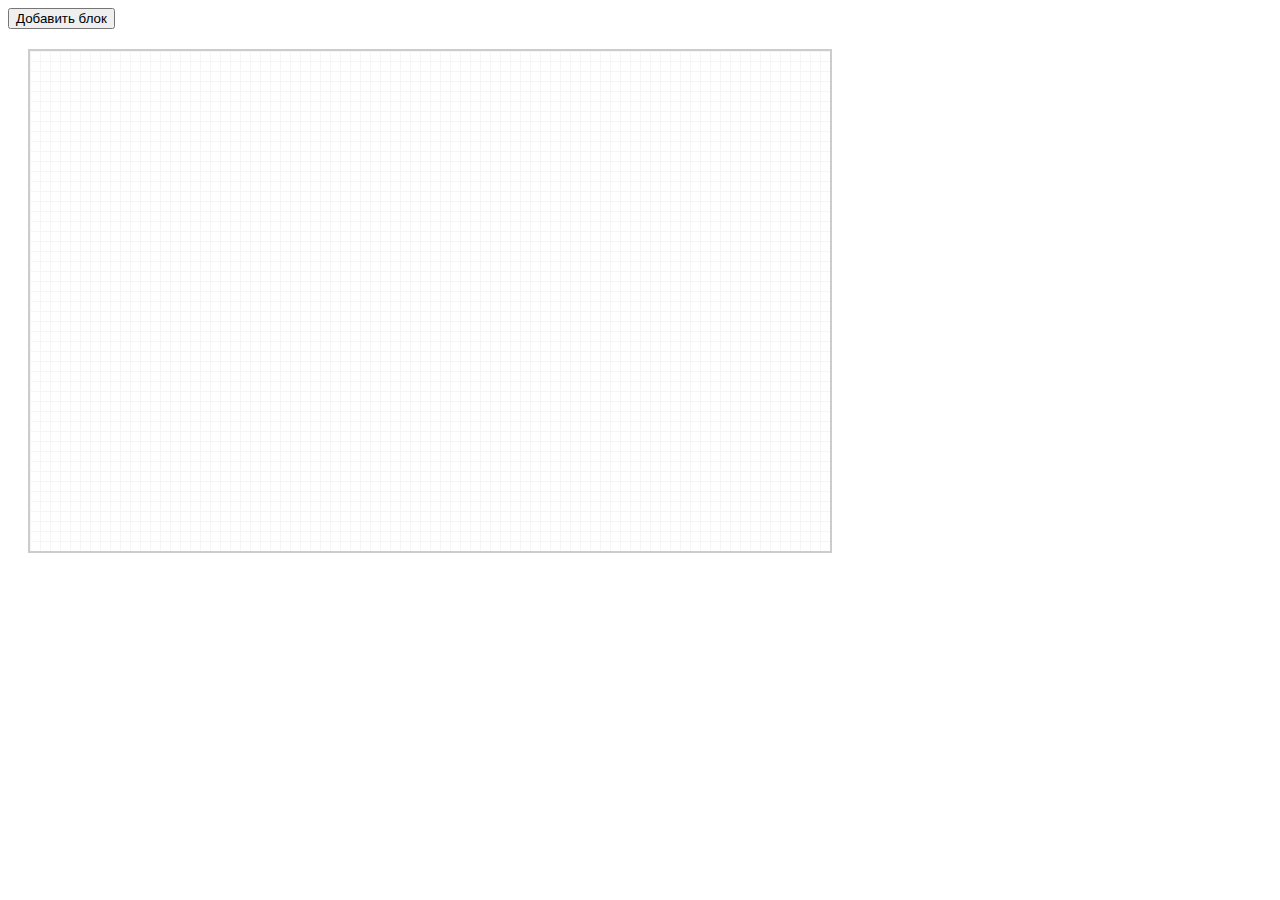
<file: old/index_.html>
<!DOCTYPE html>
<html lang="ru">
<head>
  <meta charset="UTF-8">
  <title>Редактор</title>
  <style>
    body {
      font-family: sans-serif;
    }
    #workspace {
      position: relative;
      width: 800px;
      height: 500px;
      border: 2px solid #ccc;
      margin: 20px;
      background-image: linear-gradient(to right, #f5f5f5 1px, transparent 1px),
                        linear-gradient(to bottom, #f5f5f5 1px, transparent 1px);
      background-size: 10px 10px;

    }
    .block {
      position: absolute;
      width: 240px;
      /*height: 160px;*/
      /*background: #d6ebff;*/
      /*border: 1px solid #d0e0f5;*/
      /*cursor: grab;*/
      /*text-align: center;*/
      /*line-height: 60px;*/
      /*user-select: none;*/
      background: white;
      border: 1px solid #999;
      border-radius: 2px;
      box-shadow: 2px 2px 6px rgba(0,0,0,0.1);
    }

    .block-header {
      display: flex;
      justify-content: space-between;
      align-items: center;
      background: #e6e6e6;
      padding: 6px 10px;
      font-weight: bold;
      cursor: move;
    }
    .block-header .title[contenteditable] {
      outline: none;
    }
    .delete-block { cursor: pointer; color: red; }

    .block.dragging {
      cursor: grabbing;
    }

    .delete-btn {
      position: absolute;
      top: 0; right: 0;
      width: 16px; height: 16px;
      background: red;
      color: white;
      font-weight: bold;
      text-align: center;
      line-height: 16px;
      font-size: 12px;
      cursor: pointer;
    }
    .add-field {
      display: block;
      width: 100%;
      padding: 5px;
      border: none;
      background: #e0e0e0;
      cursor: pointer;
    }
  </style>
</head>
<body>

<button onclick="addBlock()">Добавить блок</button>
<div id="workspace"></div>

<script>
const workspace = document.getElementById("workspace");
const gridSize = 10;
let blockCounter = 0;
let currentBlock = null;
let offsetX, offsetY;

function addBlock(x = 0, y = 0, id = null) {
  const block = document.createElement("div");
  block.className = "block";
  block.id = id || ("block-" + (++blockCounter));
  block.style.left = x + "px";
  block.style.top = y + "px";
  block.textContent = block.id;

// кнопка удаления
  const del = document.createElement('div');
  del.className = 'delete-btn';
  del.textContent = '×';
  del.onclick = (e) => {
    e.stopPropagation();
    removeBlock(block);
  };
  block.appendChild(del);

  block.innerHTML = `
        <div class="block-header">
          <span class="title" contenteditable="true">block-${blockCounter}</span>
          <span class="delete-block">×</span>
        </div>
        <button class="add-field">+ Добавить поле</button>
      `;

  block.querySelector(".delete-block").onclick = () => {
    block.remove();
    saveState();
  };

  block.addEventListener("mousedown", startDrag);
  workspace.appendChild(block);
  saveState();
}

function removeBlock(block) {
  // удаляем связи, связанные с блоком
  // connections = connections.filter(c => {
  //   if (c.from === block || c.to === block) {
  //     svg.removeChild(c.line);
  //     return false;
  //   }
  //   return true;
  // });
  // blocks = blocks.filter(b => b !== block);

  block.remove();
  saveState();
  adjustWorkspace();
}

function startDrag(e) {
  currentBlock = e.target;
  offsetX = e.clientX - currentBlock.offsetLeft;
  offsetY = e.clientY - currentBlock.offsetTop;

  currentBlock.classList.add("dragging");   // курсор "grabbing"

  document.addEventListener("mousemove", drag);
  document.addEventListener("mouseup", stopDrag);
}

function drag(e) {
  if (!currentBlock) return;
  let newLeft = e.clientX - offsetX;
  let newTop = e.clientY - offsetY;

  // Ограничение сверху и слева
  if (newLeft < 10) newLeft = 10;
  else newLeft = Math.round((newLeft - 10) / gridSize) * gridSize;

  if (newTop < 10) newTop = 10;
  else newTop = Math.round((newTop - 10) / gridSize) * gridSize;

  // Динамическое расширение вправо и вниз
  const requiredWidth = newLeft + currentBlock.offsetWidth;
  const requiredHeight = newTop + currentBlock.offsetHeight;

  if ((workspace.clientWidth - 10) < requiredWidth) {
    workspace.style.width = (requiredWidth + 10) + "px";
  }
  if ((workspace.clientHeight - 10) < requiredHeight) {
    workspace.style.height = (requiredHeight + 10) + "px";
  }

  currentBlock.style.left = newLeft + "px";
  currentBlock.style.top = newTop + "px";
}

function stopDrag() {
  if (currentBlock) {
    saveState();
  }
  currentBlock.classList.remove("dragging");   // курсор "grabbing"

  currentBlock = null;

  document.removeEventListener("mousemove", drag);
  document.removeEventListener("mouseup", stopDrag);
}

function saveState() {
  const blocks = [];
  document.querySelectorAll('.block').forEach(block => {
    blocks.push({
      id: block.id,
      left: block.style.left,
      top: block.style.top
    });
  });

  localStorage.setItem("workspaceState", JSON.stringify(blocks));
}

function adjustWorkspace() {
  const blocks = document.querySelectorAll('.block');
  let maxRight = 0;
  let maxBottom = 0;

  blocks.forEach(block => {
    const right = block.offsetLeft + block.offsetWidth;
    const bottom = block.offsetTop + block.offsetHeight;
    if (right > maxRight) maxRight = right;
    if (bottom > maxBottom) maxBottom = bottom;
  });

  // Подгоняем ширину и высоту, если текущая меньше
  if (workspace.clientWidth < maxRight + 10) {
    workspace.style.width = (maxRight + 10) + "px";
  }
  if (workspace.clientHeight < maxBottom + 10) {
    workspace.style.height = (maxBottom + 10) + "px";
  }
}

function loadState() {
  const saved = localStorage.getItem("workspaceState");
  if (saved) {
    const blocks = JSON.parse(saved);
    blocks.forEach(data => {
      // достаём id, чтобы при восстановлении не дублировать
      addBlock(parseInt(data.left), parseInt(data.top), data.id);
    });
  }

  adjustWorkspace();
}

window.onload = loadState;
</script>
</body>
</html>
</file>
<file: style.css>
body {
    margin: 0;
    font-family: sans-serif;
    display: flex;
    flex-direction: column;
    height: 100vh;
}

/* Панель инструментов */
#toolbar {
    background: #dfdfdf;
    border-bottom: 1px solid #aaa;
    padding: 5px 10px;
    display: flex;
    align-items: center;
    gap: 8px;
}

#toolbar .group {
    display: flex;
    align-items: center;
    gap: 5px;
}

#toolbar .separator {
    width: 1px;
    background: #aaa;
    height: 24px;
    margin: 0 8px;
}

#toolbar button {
    border: 1px solid transparent;
    background: #fff;
    padding: 5px 8px;
    cursor: pointer;
    border-radius: 3px;
    display: flex;
    align-items: center;
    justify-content: center;
    font-size: 16px;
}

#toolbar button:hover {
    background: #eeeeee;
}

#toolbar button span {
    margin-left: 4px;
    font-size: 14px;
}

#toolbar button i {
    font-size: 18px;
    color: rgba(0, 0, 0, 0.7); /* общий светлый тон */
    transition: color 0.2s;
}

#toolbar button:hover i {
    color: rgba(0, 0, 0, 1); /* при наведении темнее */
}

#toolbar button.active {
    background-color: #ddd;
    border: 1px solid #999;
    box-shadow: inset 2px 2px 4px rgba(0, 0, 0, 0.2),
    inset -2px -2px 4px rgba(255, 255, 255, 0.6);
    transform: translateY(1px);
    color: black;
}


/* Цвета для отдельных кнопок */
#saveProject i {
    color: blue !important;
}

#loadProject i {
    color: orange !important;
}

#deleteProject i, #removeObject i {
    color: red !important;
}

button.disabled i {
    color: rgba(0, 0, 0, 0.3) !important; /* блеклый цвет */
    cursor: default !important; /* курсор не интерактивный */
    pointer-events: none !important; /* полностью отключает клики */
}

/**/

#main {
    flex: 1;
    display: flex;
    height: calc(100% - 40px);
}

#workspace {
    overflow: scroll;
    position: relative;
    background: #f0f0f0;
}

#workspace {
    width: 100%;
    height: calc(100vh - 42px);
    background: #fafafa;
    flex: 1;
    border-right: 1px solid #ccc;
    /*overflow: auto;*/
}

#inspector {
    width: 250px;
    background: #fafafa;
    border-left: 1px solid #ccc;
    padding: 10px;
    box-sizing: border-box;
}

#splitter {
    width: 3px;
    cursor: ew-resize;
    background: #ccc;
}

#canvas {
    position: relative;
    width: 2000px; /* стартовая ширина */
    height: 2000px; /* стартовая высота */
}

.block {
    position: absolute;
    width: 240px;
    background: white;
    border: 1px solid #999;
    border-radius: 2px;
    box-shadow: 2px 2px 6px rgba(0, 0, 0, 0.1);
}

.block-header {
    display: flex;
    justify-content: space-between;
    align-items: center;
    background: #e6e6e6;
    padding: 6px 10px;
    font-weight: bold;
    cursor: move;
}

.block-header .title {
    white-space: nowrap;
    overflow: hidden;
    text-overflow: ellipsis;
    max-width: 200px;
    display: inline-block;
    vertical-align: middle;
}

.title-input {
    flex: 1;
    margin-right: 6px;
    font-weight: bold;
    border: 1px solid #fff;
    padding: 1px 2px;
    font-size: 14px;
}

.delete-block {
    cursor: pointer;
    color: red;
}

.fields {
    list-style: none;
    margin: 0;
    padding: 0;
}

.fields li {
    display: flex;
    justify-content: space-between;
    padding: 4px 8px;
    border-bottom: 1px solid #eee;
    cursor: pointer;
}

.fields li:hover {
    background: #f9f9f9;
}

.add-field {
    display: block;
    width: 100%;
    padding: 5px;
    border: none;
    background: #e0e0e0;
    cursor: pointer;
}

svg {
    position: absolute;
    top: 0;
    left: 0;
    width: 100%;
    height: 100%;
    pointer-events: none;
}

#workspace, .block, .header, .title {
    user-select: none;
    -webkit-user-select: none;
    -moz-user-select: none;
    -ms-user-select: none;
}

path {
    cursor: pointer;
    pointer-events: stroke;
    transition: stroke 0.3s, stroke-width 0.3s;
}

#canvas::before {
    content: "";
    position: absolute;
    top: 0;
    left: 0;
    width: 100%;
    height: 100%;
    z-index: 0;
    pointer-events: none;
}
.grid-visible {
    background-image: linear-gradient(to right, #dddddd 1px, transparent 1px),
    linear-gradient(to bottom, #dddddd 1px, transparent 1px);
    background-size: 20px 20px;
}

/* ===== Inspector Header ===== */
.inspector-title {
    display: flex;
    align-items: center;
    justify-content: space-between;
    padding: 8px 0px;
    border-bottom: 1px solid #e5e5e5;
    background: #fafafa;
    border-radius: 6px 6px 0 0;
    font-family: system-ui, sans-serif;
}

.inspector-title .left {
    display: flex;
    align-items: center;
    gap: 6px;
}

.inspector-title .title-text {
    font-weight: 600;
    font-size: 15px;
    color: #222;
}

.inspector-title .subtitle {
    font-size: 12px;
    color: #999;
}

.inspector-title .back-btn {
    border: none;
    background: none;
    font-size: 15px;
    color: #666;
    cursor: pointer;
    padding: 2px 0;
    line-height: 1;
}

.inspector-title .back-btn:hover {
    color: #000;
}
.inspector-title{
    margin-bottom: 10px;
}

.no-select {
    user-select: none; /* отключает выделение текста */
}

.model-list li.selected {
    background: #f0f0f0; !important;
    box-shadow: inset 0 0 0 1px #d0d0d0;
    transition: background 0.2s, box-shadow 0.2s;
}
.model-list li:hover:not(.selected) {
    background: #f7f7f7;
}
</file>
